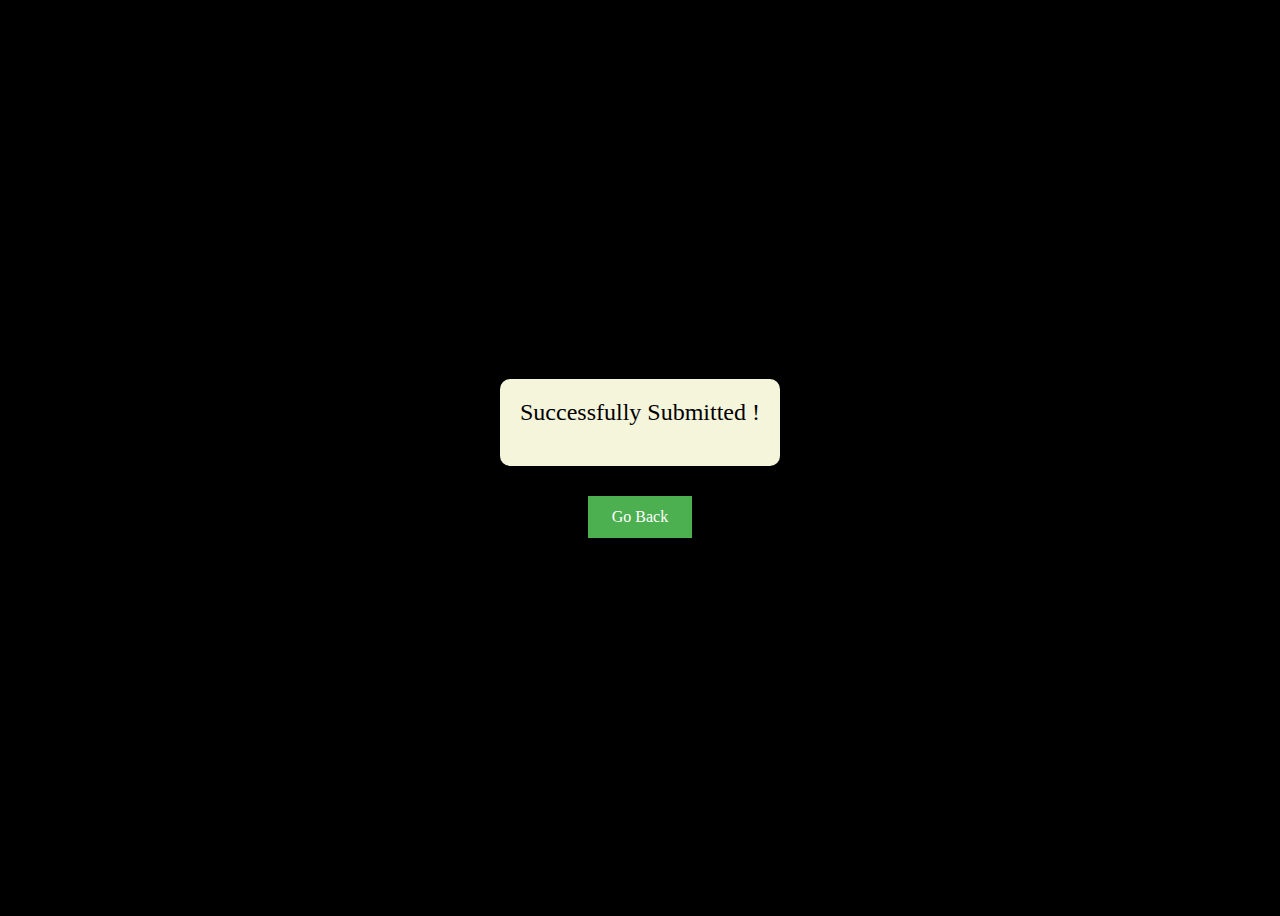
<file: templates/leadsuccess.html>
<!DOCTYPE html>
<html>
<head>
    <title>Submitted</title>
    <style>
        body {
            background-color: black;
            font-family: 'Comic Sans MS', cursive;
        }

        .container {
            display: flex;
            flex-direction: column;
            justify-content: center;
            align-items: center;
            height: 100vh;
        }

        .message-box {
            background-color: beige;
            padding: 20px;
            border-radius: 10px;
            box-shadow: 0 0 10px rgba(0, 0, 0, 0.2);
        }

        .message {
            font-size: 24px;
            text-align: center;
            margin-bottom: 20px;
        }

        .button-container {
            display: flex;
            justify-content: center;
            align-items: center;
            flex-direction: column;
            margin-top: 20px;
        }

        .button {
            background-color: #4CAF50;
            color: white;
            padding: 12px 24px;
            border: none;
            text-align: center;
            text-decoration: none;
            display: inline-block;
            font-size: 16px;
            margin-top: 10px;
            cursor: pointer;
            transition-duration: 0.4s;
        }

        .button:hover {
            background-color: #45a049;
        }

        .button:active {
            background-color: #3e8e41;
            transform: scale(0.95);
        }
    </style>
</head>
<body>
    <div class="container">
        <div class="message-box">
            <div class="message">
                Successfully Submitted !
            </div>
        </div>
        <div class="button-container">
            <a href="{%url 'shipform'%}" class="button">Go Back</a>
        </div>
    </div>
</body>
</html>
</file>
